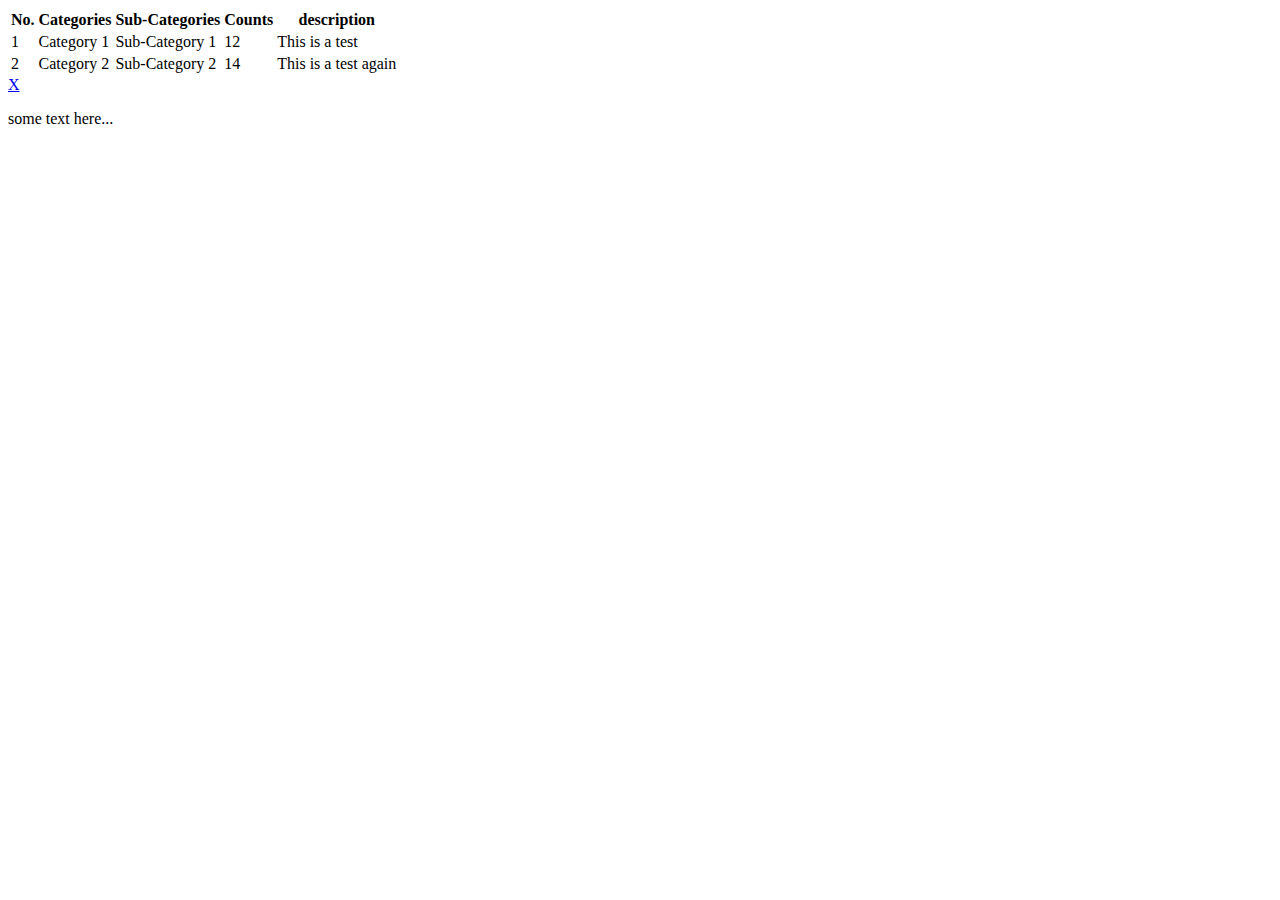
<file: index.html>
<head></head>
<body>
<table>
   <tbody>
            <tr>
                <th>No.</th>
                <th>Categories</th>
                <th>Sub-Categories</th>
                <th>Counts</th>
                <th>description</th>
            </tr>
            <tr class="popupOpen" data-href="#entry1">
                <td>1</td>
                <td>Category 1</td>
                <td>Sub-Category 1</td>
                <td>12</td>
                <td>This is a test</td>
            </tr>
            <tr>
                <td>2</td>
                <td>Category 2</td>
                <td>Sub-Category 2</td>
                <td>14</td>
                <td>This is a test again</td>
            </tr>
      </tbody>
</table>
<div id="entry1" class="largeWin">
        <a href="#" class="close">X</a>
      <p>some text here...</p>
</div>
</body>
</file>
